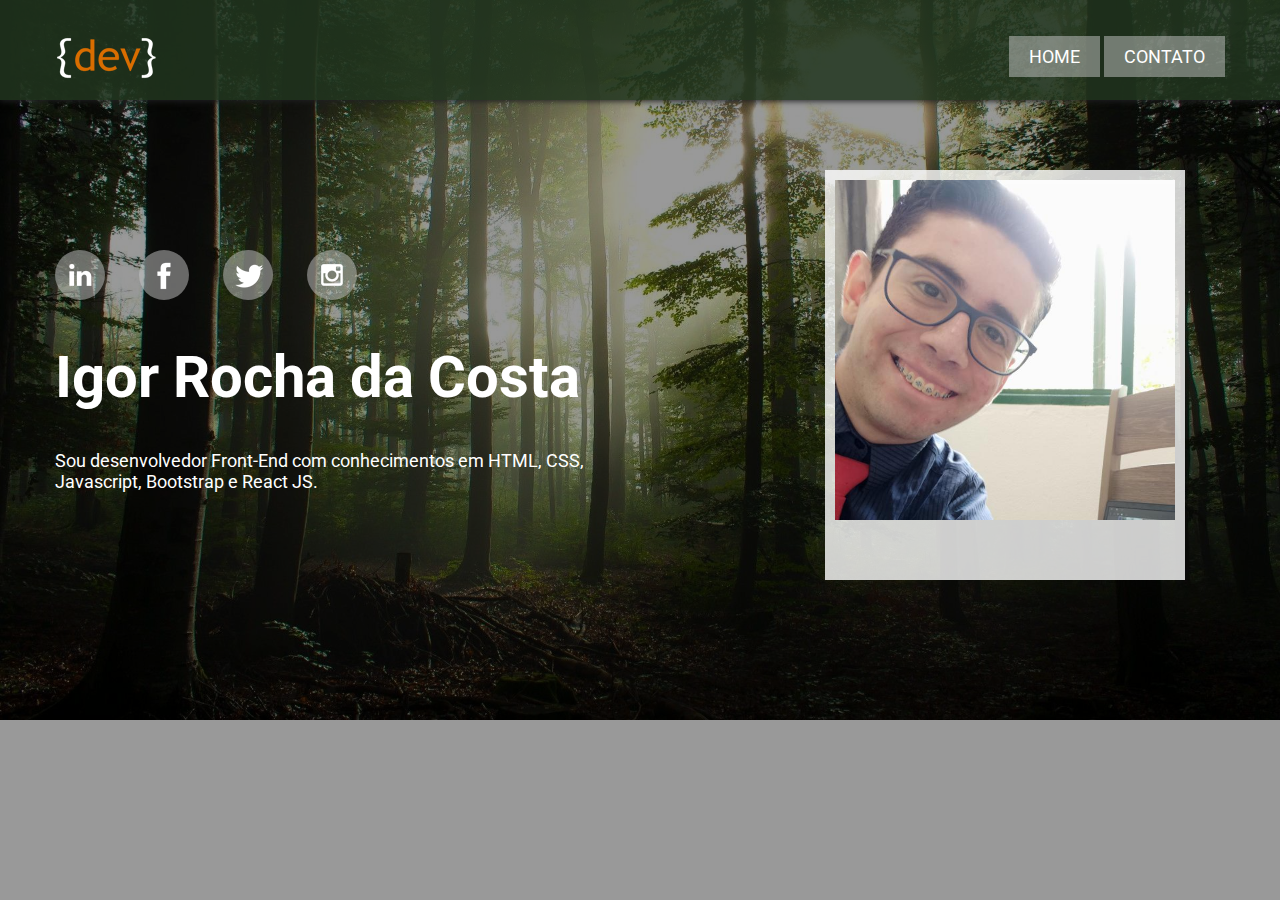
<file: index.html>
<!DOCTYPE html>
<html lang="en">
<head>
    <meta charset="UTF-8">

    <link rel="preconnect" href="https://fonts.googleapis.com">
    <link rel="preconnect" href="https://fonts.gstatic.com" crossorigin>
    <link href="https://fonts.googleapis.com/css2?family=Roboto&display=swap" rel="stylesheet">

    <link rel="stylesheet" href="css/styles.css">
    <link rel="stylesheet" href="css/home.css">
    <title>Igor Costa</title>
</head>
<body>
    <header>
        <div class="container">
            <img src="img/logotipo.png" alt="logotipo">

            <nav class="menu">
                <a href="index.html">HOME</a>
                <a href="contato.html">CONTATO</a>
            </nav>
        </div>
    </header>
    <section>

        <aside class="first-child">
            <nav class="redes-sociais">
                <a href="http://linkedin.com"><img src="./img/logo-linkedin.png" alt="linkedin"></a>
                <a href="http://facebook.com"><img src="./img/logo-facebook.png" alt="facebook"></a>
                <a href="http://twitter.com"><img src="./img/logo-twitter.png" alt="twitter"></a>
                <a href="http://instagram.com"><img src="./img/logo-instagram.png" alt="instagram"></a>
            </nav>
            <h1>Igor Rocha da Costa</h1>
            <p>Sou desenvolvedor Front-End com conhecimentos em HTML, CSS, Javascript, Bootstrap e React JS.</p>
        </aside>

        <aside class="second-child">
            <img class="polaroid" src="img/minha-foto.jpg" alt="minha foto">
        </aside>
    </section>
</body>
</html>
</file>
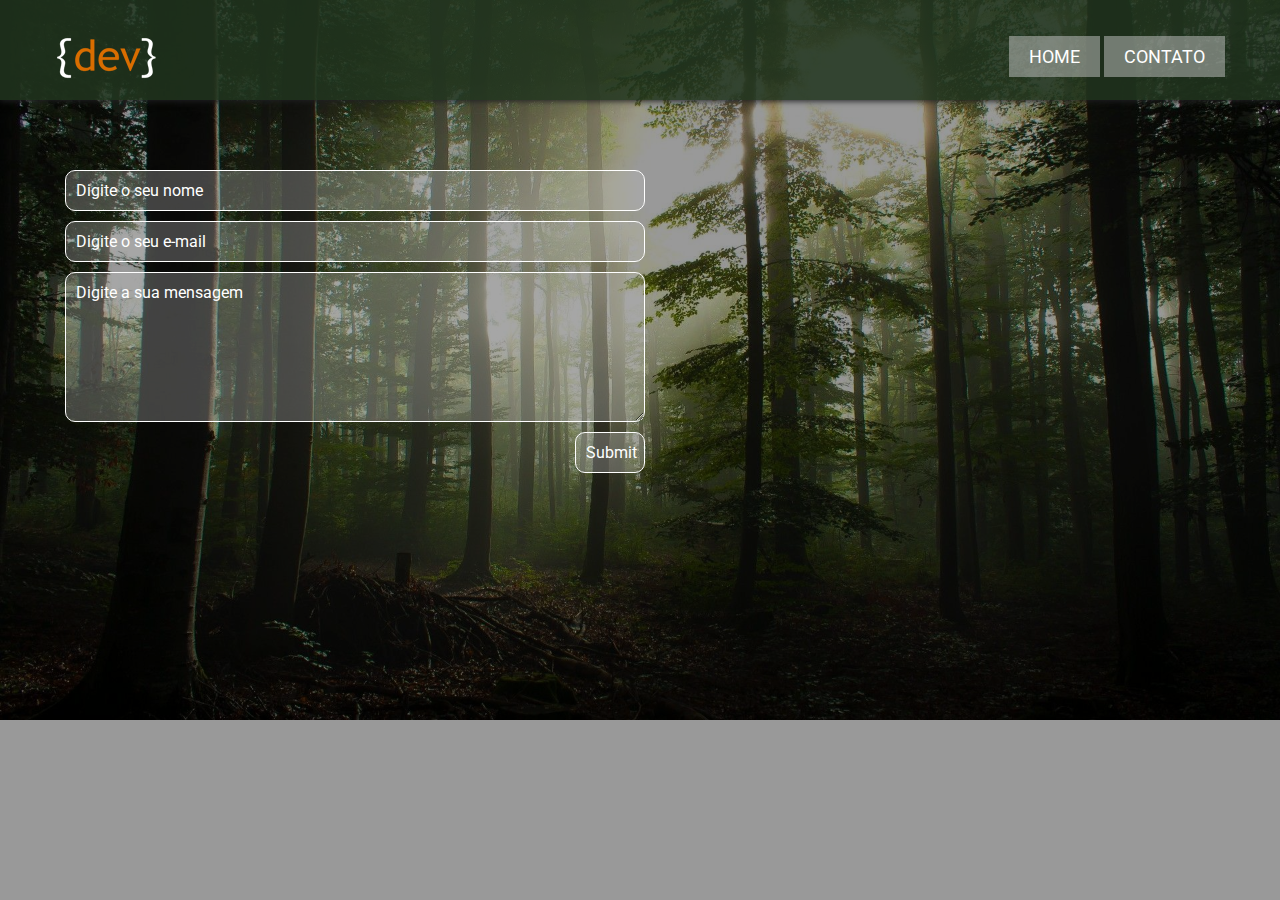
<file: contato.html>
<!DOCTYPE html>
<html lang="pt-br">
<head>
    <meta charset="UTF-8">
    <link rel="preconnect" href="https://fonts.googleapis.com">
    <link rel="preconnect" href="https://fonts.gstatic.com" crossorigin>
    <link href="https://fonts.googleapis.com/css2?family=Roboto&display=swap" rel="stylesheet">

    <link rel="stylesheet" href="css/styles.css">
    <link rel="stylesheet" href="css/contato.css">
    <title>Contato</title>
</head>
<body>
    <header>
        <div class="container">
            <img src="img/logotipo.png" alt="logotipo">
            <nav class="menu">
                <a href="index.html">HOME</a>
                <a href="contato.html">CONTATO</a>
            </nav>
        </div>
    </header>
    <section>
        <aside class="first-child">
            <form action="submit" class="form" onsubmit="return validarSubmissao()">
                <input type="text" placeholder="Digite o seu nome" class="text-form" onblur="validarDados(0)">
                <input type="text" placeholder="Digite o seu e-mail" class="text-form" onblur="validarDados(1)">
                <textarea cols="30" rows="7" placeholder="Digite a sua mensagem" class="text-form" onblur="validarDados(2)"></textarea>
                <div class="wrap">
                    <p class="error"></p>
                    <input class="send-button text-form" type="submit" placeholder="Enviar">
                </div>
            </form>
        </aside>
        <aside class="second-child">
            <iframe src="https://www.google.com/maps/embed?pb=!1m18!1m12!1m3!1d3460.7108717330116!2d-51.1702666852074!3d-29.84376632893134!2m3!1f0!2f0!3f0!3m2!1i1024!2i768!4f13.1!3m3!1m2!1s0x95196f69db800355%3A0xd8143a95c4288e18!2sTracktus!5e0!3m2!1spt-BR!2sbr!4v1647632881168!5m2!1spt-BR!2sbr" width="400" height="300" style="border:0;" allowfullscreen="" loading="lazy"></iframe>
        
        </aside>
    </section>    

    <script src="js/contato.js"></script>

</body>
</html>
</file>
<file: css/styles.css>
/*#4a6da7 <- cor do site jw.org*/
body {
    background-color: #3c5d3b;
    background: rgba(0, 0, 0, 0.4) url('../img/forest2.jpg');
    background-blend-mode: darken;
    background-repeat: no-repeat;
    background-size: cover;
    margin: 0;
    padding: 0;
    font-family: 'Roboto', sans-serif;
    color: white;
}

header {
    background-color: #1f2235;
    background-color: #21351f;
    background-color: rgba(33, 53, 31, .85);
    height: 100px;
    box-shadow: 0 1px 6px 0 rgb(32 33 36);
}

.container {
    background-color: transparent;
    padding: 36px 0 17px 0;
    width: 1170px;
    margin: 0 auto;
}

.menu {
    float: right;
}

.menu a {
    color: #fff;
    background-color: #ff4a57;
    background: rgba(200, 200, 200, .5);
    padding: 10px 20px;
    font-size: 18px;
    display: inline-block;
    text-decoration: none;
}

.menu a:hover {
    background: #8899aa;
}

section {
    width: 1170px;
    margin: 70px auto 0 auto;
    height: 450px;
}

aside {
    height: 400px;
}

.first-child {
    width: 600px;
    float: left;
}

.second-child {
    width: 400px;
    float: right;
}
</file>
<file: css/home.css>
.redes-sociais{
    margin-top: 80px;
}

.redes-sociais img {
    border-radius: 50%;
    margin-right: 30px;
    background: rgba(200, 200, 200, .5);
}

.redes-sociais img:hover {
    background: #ff4a57;
    transform: scale(1.3);
    background: #8899aa;
}

h1 {
    font-size: 58px;
}

p {
    font-size: 18px;
}

.polaroid {
    width: 340px;
    border: 10px solid rgba(255, 255, 255, .8);
    border-bottom: 60px solid rgba(255, 255, 255, .8);
}

.polaroid:hover {
    transform: rotate(10deg);
    transition: .3s;
}
</file>
<file: css/contato.css>
form {
    /* border: 3px solid lightblue; */
    display: flex;
    flex-direction: column;
}

input, textarea {
    margin:0 10px 10px 10px;
    background: rgba(200, 200, 200, .3);
    border: 1px solid white;
    border-radius: 10px;
    outline: none;
    padding: 10px;
}

input:focus, textarea:focus, input:hover, textarea:hover {
    background: rgba(136, 153, 170, .5);
    color:#fff;
}

input:focus::placeholder, textarea:focus::placeholder{
    color: #888;
}

form textarea {
    height: 128px;
}

iframe {
    border-radius: 10px;
}

.send-button {
    float: right;
    width: 70px;
    color:#fff;
}

.text-form, .text-form::placeholder {
    font-family: Roboto, sans-serif;
    font-size: 1em;
}
.text-form::placeholder {
    color: #fff;
}

.error {
    float: left;
    margin: 13px 0 16px 16px;
    color: red;
    font-size: .9em;
}
</file>
